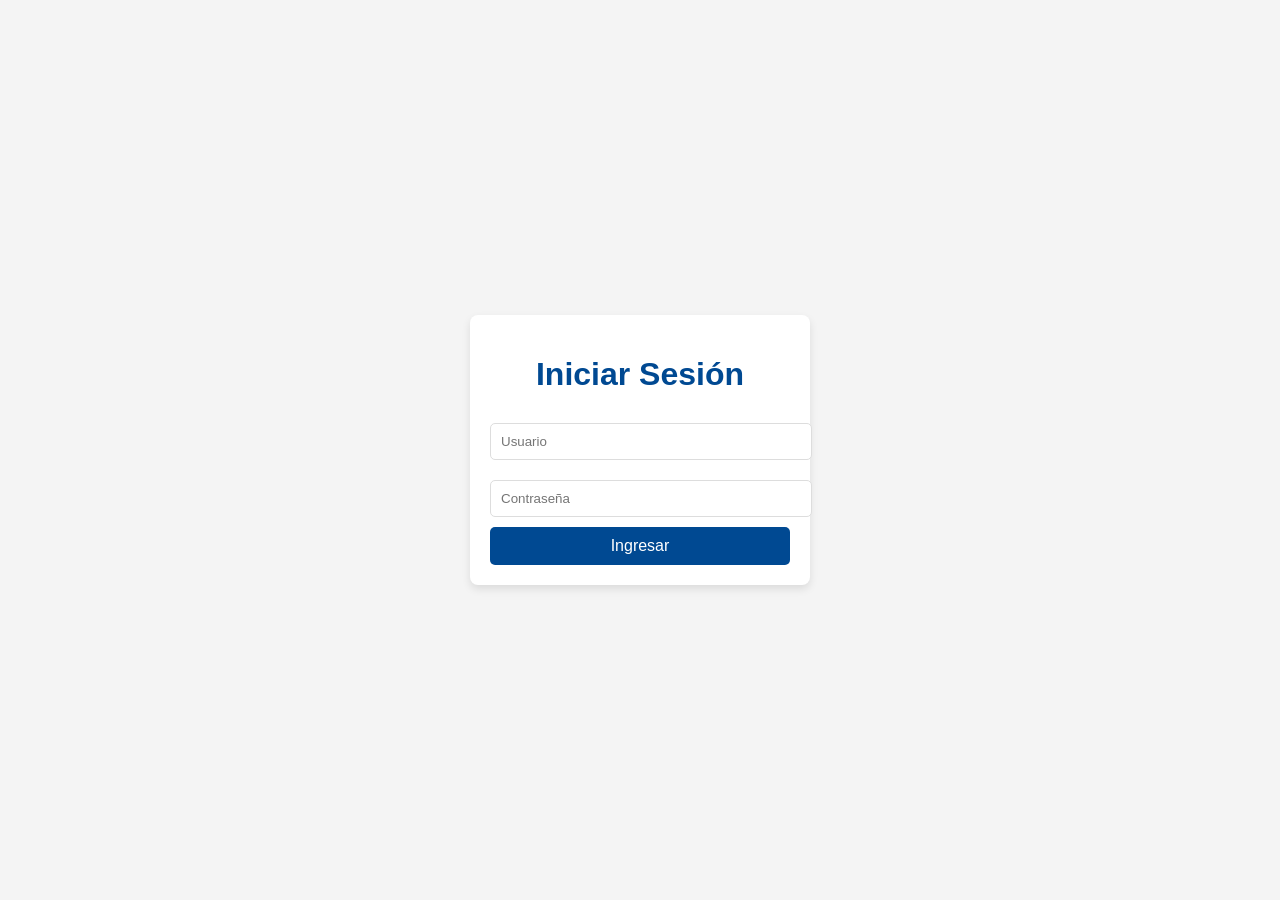
<file: index.html>
<!DOCTYPE html>
<html lang="en">
  <script>
    // Redirige a login.html si no se ha iniciado sesión
    if (!localStorage.getItem("sesionIniciada")) {
      window.location.href = "login.html";
    }
    </script>
    
<head>
  <meta charset="UTF-8">
  <meta name="viewport" content="width=device-width, initial-scale=1.0">
  <link rel="icon" type="image/x-icon" href="favicon.ico">
  <title>Reclutamiento Football Rank MX</title>
  <link rel="stylesheet" href="style.css">
  
  <script defer src="script.js"></script>
</head>
<body>
  <div id="bienvenida-container">
    <p id="bienvenida"></p>
  </div>
  
  <header>
    <h1>Base de datos Reclutamiento</h1>
    <button id="cerrar-sesion">Cerrar Sesión</button>
    <nav style="display: flex; justify-content: space-between; align-items: center;">
      <div style="display: flex; gap: 20px;">
        <a href="index.html" style="color: white; text-decoration: none;">Inicio</a>
        <a href="graficas.html" style="color: white; text-decoration: none;">Gráficas</a>
        <a href="comparador.html" style="color: white; text-decoration: none;">Comparador</a>
        <a href="bigboard.html" style="color: white; text-decoration: none;" >Big Board</a>
        <a href="roster.html" style="color: white; text-decoration: none;">Roster</a>
        <a href="ranking.html" style="color: white; text-decoration: none;">Ranking</a>
      </div>
    </nav>
  </header>

  
 
  <!-- Filtros -->
  <section id="filtros">
    <div class="filtro-item">
      <label for="posicionOfensivaFiltro">Posición Principal</label>
      <select id="posicionOfensivaFiltro" onchange="filtrarPorPosicionOfensiva()">
        <option value="">Todas</option>
        <option value="QB">QB</option>
        <option value="RB">RB</option>
        <option value="FB">FB</option>
        <option value="WR">WR</option>
        <option value="TE">TE</option>
        <option value="OT">OT</option>
        <option value="OG">OG</option>
        <option value="C">C</option>
        <option value="Ninguna">Ninguna</option>
      </select>
    </div>

    <div class="filtro-item">
      <label for="posicionDefensivaFiltro">Posición Defensiva</label>
      <select id="posicionDefensivaFiltro" onchange="filtrarPorPosicionDefensiva()">
        <option value="">Todas</option>
        <option value="NT">NT</option>
        <option value="DL">DL</option>
        <option value="LB">LB</option>
        <option value="CB">CB</option>
        <option value="S">S</option>
        <option value="Ninguna">Ninguna</option>
      </select>
    </div>

    
    

    <div class="filtro-item">
      <label for="claseFiltro">Clase (Año de graduación)</label>
      <select id="claseFiltro" onchange="filtrarPorClase()">
        <option value="">Todos</option>
        <option value="2025">2025</option>
        <option value="2026">2026</option>
        <option value="2027">2027</option>
        <option value="all">2025, 2026, 2027</option>
      </select>           
    </div>

    <div class="filtro-item">
      <label for="favoritosFiltro">Favoritos:</label>
      <select id="favoritosFiltro" onchange="filtrarPorFavoritos()">
        <option value="todos">Todos</option>
        <option value="favoritos">Solo Favoritos</option>
      </select>
    </div>


    

    <!-- Filtro de Estado -->
    <div class="filtro-item">
      <label for="estadoFiltro">Estado:</label>
      <select id="estadoFiltro" onchange="filtrarPorEstado()">
        <option value="Todos">Todos</option>
        <option value="Aguascalientes">Aguascalientes</option>
        <option value="Baja California">Baja California</option>
        <option value="Baja California Sur">Baja California Sur</option>
        <option value="Campeche">Campeche</option>
        <option value="Chiapas">Chiapas</option>
        <option value="Chihuahua">Chihuahua</option>
        <option value="Ciudad de México">Ciudad de México</option>
        <option value="Coahuila">Coahuila</option>
        <option value="Colima">Colima</option>
        <option value="Durango">Durango</option>
        <option value="Estado de México">Estado de México</option>
        <option value="Guanajuato">Guanajuato</option>
        <option value="Guerrero">Guerrero</option>
        <option value="Hidalgo">Hidalgo</option>
        <option value="Jalisco">Jalisco</option>
        <option value="Michoacán">Michoacán</option>
        <option value="Morelos">Morelos</option>
        <option value="Nayarit">Nayarit</option>
        <option value="Nuevo León">Nuevo León</option>
        <option value="Oaxaca">Oaxaca</option>
        <option value="Puebla">Puebla</option>
        <option value="Querétaro">Querétaro</option>
        <option value="Quintana Roo">Quintana Roo</option>
        <option value="San Luis Potosí">San Luis Potosí</option>
        <option value="Sinaloa">Sinaloa</option>
        <option value="Sonora">Sonora</option>
        <option value="Tabasco">Tabasco</option>
        <option value="Tamaulipas">Tamaulipas</option>
        <option value="Tlaxcala">Tlaxcala</option>
        <option value="Veracruz">Veracruz</option>
        <option value="Yucatán">Yucatán</option>
        <option value="Zacatecas">Zacatecas</option>
      </select>
    </div>


    
     <!-- Filtros inferiores -->
  <div class="filtros-inferiores">
    
    

    <!-- <div class="filtro-item">
      <label for="enProcesoFiltro">En Proceso:</label>
      <select id="enProcesoFiltro" onchange="filtrarPorEnProceso()">
        <option value="todos">Todos</option>
        <option value="enProceso">Solo En Proceso</option>
      </select>
    </div>     -->
    

    
    <div class="filtro-item">
      <label for="alturaMinFiltro">Altura mínima:</label>
      <input type="number" id="alturaMinFiltro" oninput="filtrarPorAltura()" placeholder="Ej: 1.70">
    </div>
    <div class="filtro-item">
      <label for="alturaMaxFiltro">Altura máxima:</label>
      <input type="number" id="alturaMaxFiltro" oninput="filtrarPorAltura()" placeholder="Ej: 2.05">
    </div>
    <div class="filtro-item">
      <label for="buscador-nombre">Buscar Prospecto:</label>
      <input
        type="text"
        id="buscador-nombre"
        placeholder="Escribe un nombre..."
        oninput="filtrarPorNombre()"
      />
    </div>
    
  </div>
</div>

  </section>

  <!-- Resultados -->
  <main>
    <section id="resultados-container">
      <h2 id="resultados-titulo">Resultados</h2>
      <ul id="resultados"></ul>
      <!-- Lista de jugadores -->
      <ul id="lista-jugadores"></ul>

      <!-- Controles de paginación -->
      <div id="paginacion" style="text-align: center; margin-top: 20px;"></div> 
    </section>
  </main>



  <!-- Footer -->
  <footer>
    <p>&copy; 2025 Base de datos de Reclutamiento. Todos los derechos reservados.</p>
  </footer>
</body>
</html>
</file>
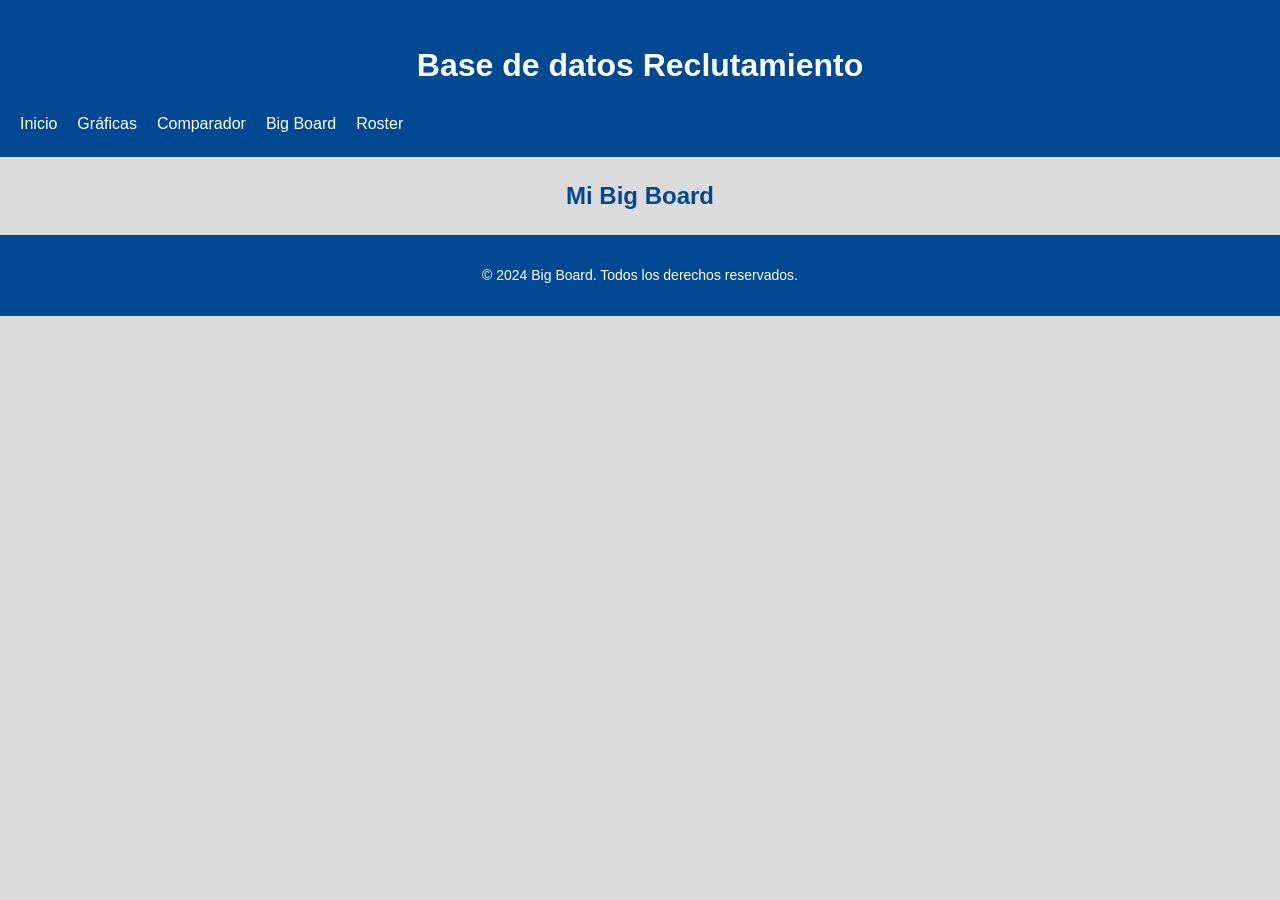
<file: bigboard.html>
<!DOCTYPE html>
<html lang="en">
    <head>
        <meta charset="UTF-8">
        <meta name="viewport" content="width=device-width, initial-scale=1.0">
        <link rel="icon" type="image/x-icon" href="favicon.ico">
        <title>Big Board</title>
        <link rel="stylesheet" href="style.css">
      </head>
<body>
    <header>
        <h1>Base de datos Reclutamiento</h1>
        <nav style="display: flex; justify-content: space-between; align-items: center;">
          <div style="display: flex; gap: 20px;">
            <a href="index.html" style="color: white; text-decoration: none;">Inicio</a>
            <a href="graficas.html" style="color: white; text-decoration: none;">Gráficas</a>
            <a href="comparador.html" style="color: white; text-decoration: none;">Comparador</a>
            <a href="bigboard.html" style="color: white; text-decoration: none;" >Big Board</a>
            <a href="roster.html" style="color: white; text-decoration: none;">Roster</a>
          </div>
        </nav>
      </header>

  <main>
    <section id="big-board">
      <h2>Mi Big Board</h2>
      <ul id="lista-big-board">
        <!-- Jugadores favoritos se generan dinámicamente -->
      </ul>
    </section>
  </main>

  <footer>
    <p>&copy; 2024 Big Board. Todos los derechos reservados.</p>
  </footer>

  <script src="bigboard.js"></script>
</body>
</html>
</file>
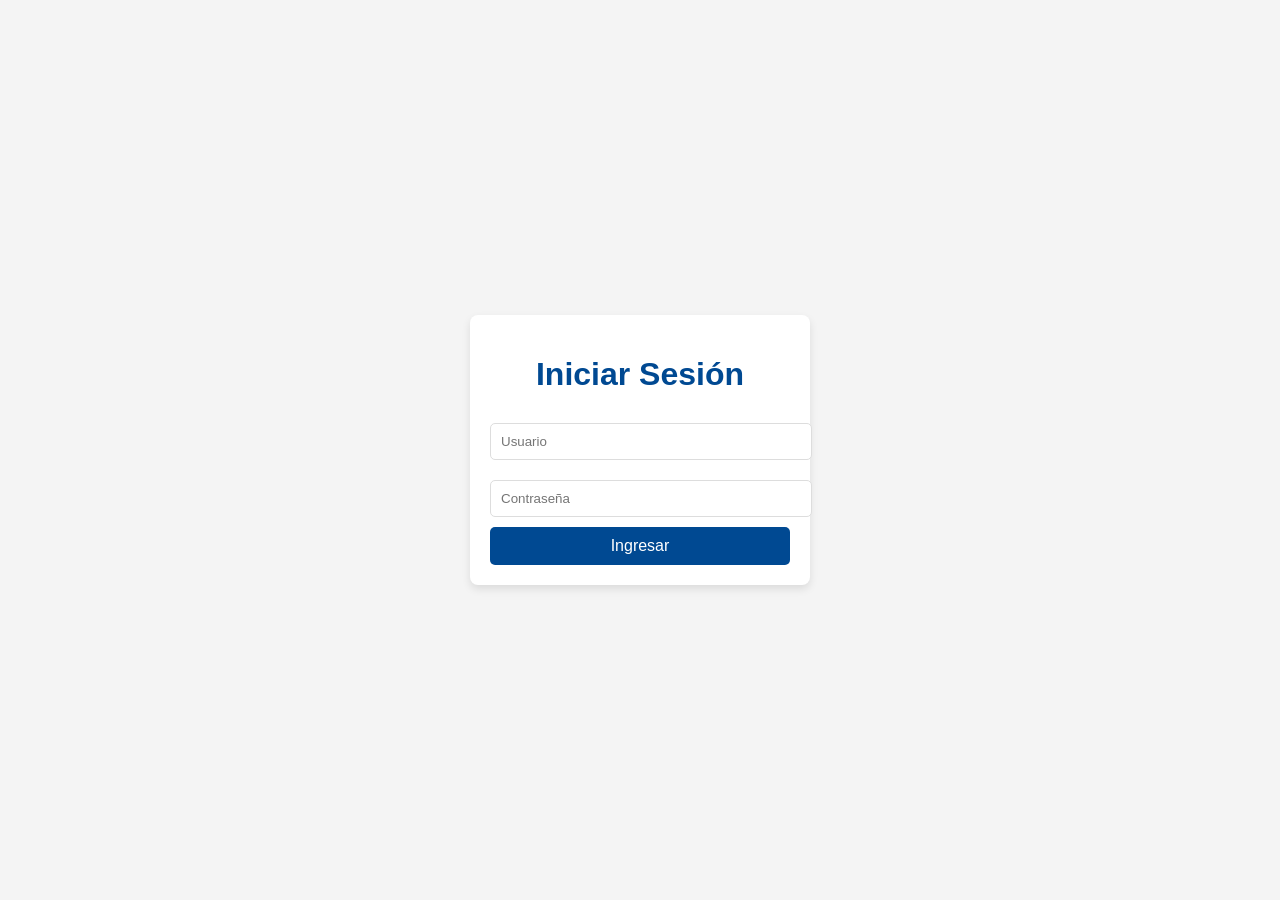
<file: login.html>
<!DOCTYPE html>
<html lang="en">
<head>
  <meta charset="UTF-8">
  <meta name="viewport" content="width=device-width, initial-scale=1.0">
  <title>Iniciar Sesión</title>
  <style>
    body {
      font-family: Arial, sans-serif;
      display: flex;
      justify-content: center;
      align-items: center;
      height: 100vh;
      margin: 0;
      background-color: #f4f4f4;
    }
    .login-container {
      background: white;
      padding: 20px;
      border-radius: 8px;
      box-shadow: 0 4px 8px rgba(0, 0, 0, 0.1);
      width: 300px;
      text-align: center;
    }
    .login-container h1 {
      color: #004992;
      margin-bottom: 20px;
    }
    .login-container input {
      width: 100%;
      padding: 10px;
      margin: 10px 0;
      border: 1px solid #ddd;
      border-radius: 5px;
    }
    .login-container button {
      width: 100%;
      padding: 10px;
      background-color: #004992;
      color: white;
      border: none;
      border-radius: 5px;
      cursor: pointer;
      font-size: 16px;
    }
    .login-container button:hover {
      background-color: #003366;
    }
    .error-message {
      color: red;
      font-size: 14px;
      display: none;
      margin-top: 10px;
    }
  </style>
</head>
<body>
  <div class="login-container">
    <h1>Iniciar Sesión</h1>
    <input type="text" id="username" placeholder="Usuario" required>
    <input type="password" id="password" placeholder="Contraseña" required>
    <button onclick="iniciarSesion()">Ingresar</button>
    <p class="error-message" id="error">Usuario o contraseña incorrectos.</p>
  </div>
  <script src="login.js"></script>
</body>
</html>
</file>
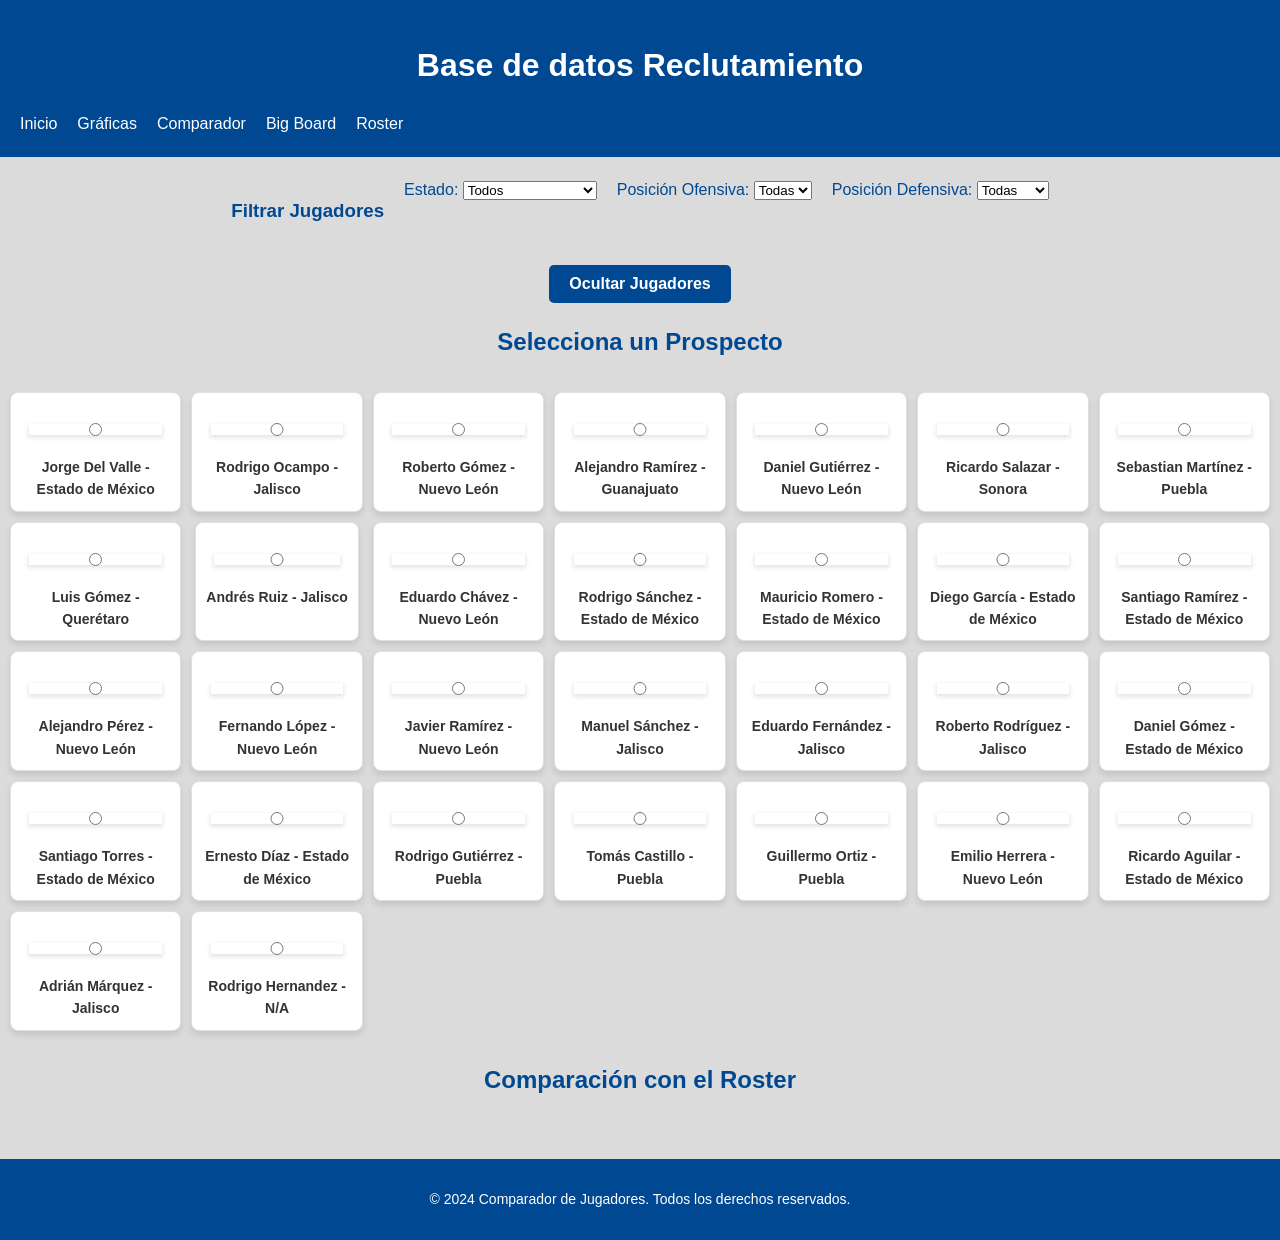
<file: roster.html>
<!DOCTYPE html>
<html lang="en">
<head>
  <meta charset="UTF-8">
  <meta name="viewport" content="width=device-width, initial-scale=1.0">
  <link rel="icon" type="image/x-icon" href="favicon.ico">
  <title>Roster</title>
  <link rel="stylesheet" href="style.css">
</head>
<body>
    <header>
        <h1>Base de datos Reclutamiento</h1>
        <nav style="display: flex; justify-content: space-between; align-items: center;">
          <div style="display: flex; gap: 20px;">
            <a href="index.html" style="color: white; text-decoration: none;">Inicio</a>
            <a href="graficas.html" style="color: white; text-decoration: none;">Gráficas</a>
            <a href="comparador.html" style="color: white; text-decoration: none;">Comparador</a>
            <a href="bigboard.html" style="color: white; text-decoration: none;" >Big Board</a>
            <a href="roster.html" style="color: white; text-decoration: none;">Roster</a>
          </div>
        </nav>
      </header>

  <main class="comparador-main">
    <section id="filtros">
      <h3>Filtrar Jugadores</h3>
      <div>
        <label for="filtroEstado">Estado:</label>
        <select id="filtroEstado">
          <option value="Todos">Todos</option>
          <option value="Aguascalientes">Aguascalientes</option>
          <option value="Baja California">Baja California</option>
          <option value="Baja California Sur">Baja California Sur</option>
          <option value="Campeche">Campeche</option>
          <option value="Chiapas">Chiapas</option>
          <option value="Chihuahua">Chihuahua</option>
          <option value="Ciudad de México">Ciudad de México</option>
          <option value="Coahuila">Coahuila</option>
          <option value="Colima">Colima</option>
          <option value="Durango">Durango</option>
          <option value="Estado de México">Estado de México</option>
          <option value="Guanajuato">Guanajuato</option>
          <option value="Guerrero">Guerrero</option>
          <option value="Hidalgo">Hidalgo</option>
          <option value="Jalisco">Jalisco</option>
          <option value="Michoacán">Michoacán</option>
          <option value="Morelos">Morelos</option>
          <option value="Nayarit">Nayarit</option>
          <option value="Nuevo León">Nuevo León</option>
          <option value="Oaxaca">Oaxaca</option>
          <option value="Puebla">Puebla</option>
          <option value="Querétaro">Querétaro</option>
          <option value="Quintana Roo">Quintana Roo</option>
          <option value="San Luis Potosí">San Luis Potosí</option>
          <option value="Sinaloa">Sinaloa</option>
          <option value="Sonora">Sonora</option>
          <option value="Tabasco">Tabasco</option>
          <option value="Tamaulipas">Tamaulipas</option>
          <option value="Tlaxcala">Tlaxcala</option>
          <option value="Veracruz">Veracruz</option>
          <option value="Yucatán">Yucatán</option>
          <option value="Zacatecas">Zacatecas</option>
        </select>
      </div>
      <div>
        <label for="filtroOfensiva">Posición Ofensiva:</label>
        <select id="filtroOfensiva">
          <option value="">Todas</option>
          <option value="QB">QB</option>
          <option value="RB">RB</option>
          <option value="FB">FB</option>
          <option value="WR">WR</option>
          <option value="TE">TE</option>
          <option value="OT">OT</option>
          <option value="OG">OG</option>
          <option value="C">C</option>
        </select>
      </div>
      <div>
        <label for="filtroDefensiva">Posición Defensiva:</label>
        <select id="filtroDefensiva">
          <option value="">Todas</option>
          <option value="NT">NT</option>
          <option value="DL">DL</option>
          <option value="LB">LB</option>
          <option value="CB">CB</option>
          <option value="S">S</option>
          <option value="Ninguna">Ninguna</option>
        </select>
      </div>  
    </section>
    
  <!-- Selección de jugadores -->
   <!-- Botón para ocultar/mostrar -->
    <button id="toggleListaJugadores" style="margin-bottom: 10px;">Ocultar Jugadores</button>


    <section id="comparador-lista-jugadores">
      <h2>Selecciona un Prospecto</h2>
      <div id="lista-jugadores" class="lista-jugadores">
        <!-- Lista dinámica de prospectos generada aquí -->
      </div>
    </section>

    <section id="comparador-tabla-comparacion">
      <h2>Comparación con el Roster</h2>
      <div id="tabla-comparacion">
        <!-- Comparaciones dinámicas generadas aquí -->
      </div>
    </section>
  </main>

  <footer class="comparador-footer">
    <p>&copy; 2024 Comparador de Jugadores. Todos los derechos reservados.</p>
  </footer>

  <script src="roster.js"></script>
</body>
</html>
</file>
<file: style.css>
/* General */
body {
  font-family: 'Roboto', Arial, sans-serif;
  margin: 0;
  padding: 0;
  background-color: #dbdbdb; /* Fondo blanco */
  color: #004992; /* Texto azul */
  line-height: 1.6;
}

/* Encabezados */
h1, h2 {
  color: #ffffff; /* Texto blanco */
  text-align: center;
  margin: 20px 0;
}

button.favorito-btn,
button.proceso-btn {
  padding: 10px;
  width: 100px; /* Ancho fijo para evitar cambios bruscos */
  font-size: 14px;
  background-color: #007bff;
  color: white;
  border: none;
  border-radius: 5px;
  cursor: pointer;
  text-align: center;
}

button.favorito-btn.activo,
button.proceso-btn.activo {
  background-color: #0056b3; /* Color activo */
}

button.favorito-btn:hover,
button.proceso-btn:hover {
  background-color: #0056b3; /* Hover */
}

.jugador-card button {
margin-right: 10px; /* Añade espacio entre botones */
}






.botones-container {
display: flex;
flex-direction: column; /* Coloca los botones en columna */
align-items: flex-end; /* Alinea a la derecha */
gap: 5px; /* Espaciado entre botones */
}



#contacto {
display: flex;
flex-direction: column;
gap: 20px; /* Espacio entre elementos del contacto */
}

#notas {
margin-top: 20px;
padding: 15px;
background-color: #f8f9fa; /* Fondo suave */
border-radius: 8px; /* Bordes redondeados */
border: 1px solid #ddd; /* Borde gris claro */
}

#nota-texto {
width: 100%;
font-size: 14px;
border: 1px solid #ddd;
border-radius: 5px;
resize: none;
padding: 10px;
}

#guardar-nota,
#eliminar-nota {
padding: 8px 12px;
border-radius: 5px;
border: none;
cursor: pointer;
}

#guardar-nota {
background-color: #007bff;
color: white;
margin-right: 5px;
}

#guardar-nota:hover {
background-color: #0056b3; /* Color más oscuro al pasar el mouse */
}

#eliminar-nota {
background-color: #dc3545;
color: white;
}

#eliminar-nota:hover {
background-color: #a71d2a; /* Color más oscuro al pasar el mouse */
}





#resultados-titulo {
  color: #004992; /* Azul */
  font-weight: bold; /* Opcional: hace que el texto sea más visible */
  margin-bottom: 20px; /* Opcional: añade espacio debajo */
  text-align: center; /* Opcional: centra el texto */
}


header {
  position: relative;
  text-align: center;
  padding: 20px;
  background-color: #004992 !important; /* Fondo azul */
  color: white;
}

#cerrar-sesion {
  position: absolute;
  top: 10px;
  right: 20px;
  padding: 10px 20px;
  background-color: #d9534f; /* Fondo rojo */
  color: white;
  border: none;
  border-radius: 5px;
  font-size: 14px;
  cursor: pointer;
}

#cerrar-sesion:hover {
  background-color: #c9302c; /* Rojo más oscuro al pasar el mouse */
}



/* Input de búsqueda */
input {
  margin: 20px auto;
  padding: 12px 15px;
  width: 90%;
  max-width: 400px;
  border: 1px solid #ddd;
  border-radius: 8px;
  display: block;
  font-size: 16px;
  background-color: #f4f4f9; /* Fondo gris claro */
  color: #004992; /* Texto azul */
  box-shadow: 0 2px 4px rgba(0, 0, 0, 0.1);
}

/* Lista de jugadores */
ul {
  list-style: none;
  padding: 0;
  max-width: 900px;
  margin: 0 auto;
}

/* Tarjeta de jugador */
.jugador-card {
display: flex;
justify-content: space-between; /* Espacio entre contenido e información */
align-items: center; /* Alinea verticalmente */
padding: 20px;
background: #f4f4f9;
margin-bottom: 15px;
border: 1px solid #ddd;
border-radius: 10px;
box-shadow: 0 4px 6px rgba(0, 0, 0, 0.1);
transition: transform 0.2s ease, box-shadow 0.2s ease;
}

.jugador-card:hover {
  transform: translateY(-5px);
  box-shadow: 0 6px 12px rgba(0, 0, 0, 0.15);
}

/* Imagen del jugador */
.jugador-imagen {
  width: 100px;
  height: 100px;
  object-fit: cover;
  border-radius: 50%;
  margin-right: 20px;
  border: 3px solid #ddd;
}

/* Contenedor general de filtros */
#filtros {
  display: flex;
  flex-wrap: wrap; /* Permite que los filtros bajen a una nueva fila */
  gap: 20px; /* Espaciado entre los elementos */
  margin: 20px 0;
  justify-content: center; /* Centra horizontalmente los filtros */
}

/* Estilos para alinear filtros en filas */
.filtros-superiores,
.filtros-inferiores {
display: flex;
flex-wrap: wrap;
gap: 20px; /* Espaciado entre los elementos de cada fila */
justify-content: center; /* Centra los filtros de cada fila */
width: 100%; /* Asegura que las filas ocupen todo el ancho disponible */
margin-bottom: 20px;
}

/* Cada filtro individual */
.filtro-item {
  display: flex;
  flex-direction: column; /* Coloca el label encima del input/select */
  align-items: center; /* Centra el contenido */
  font-size: 14px;
}

/* Etiquetas de los filtros */
.filtro-item label {
  margin-bottom: 5px; /* Espacio entre la etiqueta y el input/select */
  font-weight: bold;
  color: #004992; /* Azul oscuro */
}

/* Select e input */
#estadoFiltro,
#pesoMin,
#pesoMax,
#posicionOfensivaFiltro,
#posicionDefensivaFiltro,
#favoritosFiltro,
#claseFiltro {
  padding: 10px;
  font-size: 16px;
  border: 1px solid #ddd;
  border-radius: 8px;
  background-color: #ffffff; /* Fondo blanco */
  color: #004992; /* Azul oscuro */
  width: 200px; /* Ancho uniforme */
  box-shadow: 0 2px 4px rgba(0, 0, 0, 0.1);
  text-align: center;
  box-sizing: border-box; /* Asegura que padding y border no alteren el tamaño */
}

/* Hover y focus en los inputs/select */
#estadoFiltro:hover,
#pesoMin:hover,
#pesoMax:hover,
#posicionOfensivaFiltro:hover,
#posicionDefensivaFiltro:hover,
#favoritosFiltro:hover,
#claseFiltro:hover,
#favoritosFiltro:focus,
#estadoFiltro:focus,
#pesoMin:focus,
#pesoMax:focus,
#posicionOfensivaFiltro:focus,
#posicionDefensivaFiltro:focus,
#claseFiltro:focus {
  border-color: #004992; /* Azul oscuro */
  outline: none;
  box-shadow: 0 4px 8px rgba(0, 0, 0, 0.2);
}

/* Campos de entrada de altura */
#alturaMin,
#alturaMax,
#buscador-nombre {
  padding: 10px;
  font-size: 16px;
  border: 1px solid #ddd;
  border-radius: 8px;
  background-color: #ffffff;
  color: #004992;
  width: 150px; /* Ancho uniforme */
  box-shadow: 0 2px 4px rgba(0, 0, 0, 0.1);
}

#alturaMin:hover,
#alturaMax:hover,
#alturaMin:focus,
#alturaMax:focus,
#buscador-nombre:hover,
#buscador-nombre:focus {
  border-color: #004992;
  outline: none;
  box-shadow: 0 4px 8px rgba(0, 0, 0, 0.2);
}





/* Estilo responsivo */
@media (max-width: 768px) {
  #filtros {
    flex-direction: column; /* Apila los filtros en pantallas pequeñas */
    gap: 10px;
  }

  #estadoFiltro,
  #pesoMin,
  #pesoMax,
  #posicionOfensivaFiltro,
  #posicionDefensivaFiltro,
  #claseFiltro {
    width: 100%; /* Ocupar todo el ancho en pantallas pequeñas */
  }
}


/* Información del jugador */
.jugador-info {
  flex: 1;
  line-height: 1.8;
  font-size: 16px;
  color: black; /* Texto azul */
}

.jugador-info strong {
  font-size: 18px;
  color: black; /* Azul fuerte para el nombre */
}

/* Footer */
footer {
  background-color: #004992 !important; /* Azul oscuro */
  color: #ffffff !important; /* Texto blanco */
  text-align: center;
  padding: 15px 0;
  font-size: 14px;
}

footer a {
  color: #ffffff !important; /* Enlaces blancos */
  text-decoration: none;
}

footer a:hover {
  text-decoration: underline;
}

#bienvenida-container {
  background-color: #004992; /* Fondo azul oscuro */
  color: white; /* Texto blanco */
  padding: 10px 20px; /* Espaciado interno */
  margin: 10px 0; /* Espaciado externo */
  border-radius: 8px; /* Esquinas redondeadas */
  text-align: center; /* Centrar el texto */
  font-size: 18px; /* Tamaño de letra */
  box-shadow: 0 4px 8px rgba(0, 0, 0, 0.2); /* Sombra */
}

#bienvenida {
  font-weight: bold; /* Texto en negrita */
  margin: 0; /* Elimina el margen del párrafo */
}

#paginacion button {
  padding: 10px 15px;
  margin: 5px;
  border: 1px solid #ddd;
  border-radius: 5px;
  background-color: #004992;
  color: white;
  cursor: pointer;
  font-size: 14px;
}

#paginacion button.active {
  background-color: #003366;
  font-weight: bold;
}

#paginacion button:disabled {
  background-color: #ccc;
  cursor: not-allowed;
}

/* Nombre del jugador */
#info-jugador h2 {
  color: black; /* Cambiado a azul */
  text-align: center; /* Opcional: centra el nombre */
  margin-bottom: 20px;
}

/* Botones de highlights */
.highlight-btn {
  background-color: #004992 !important; /* Fondo azul */
  color: #ffffff; /* Texto blanco */
  border: none;
  border-radius: 5px;
  padding: 10px 20px;
  margin: 10px;
  font-size: 16px;
  cursor: pointer;
  transition: background-color 0.3s ease, transform 0.2s ease;
}

.highlight-btn:hover {
  background-color: #003366 !important; /* Azul más oscuro al pasar el cursor */
  transform: translateY(-2px); /* Efecto de elevación */
}

.highlight-btn:active {
  transform: translateY(1px); /* Efecto de presionado */
}

a[href="#"] {
  cursor: not-allowed; /* Indica que el enlace no está activo */
  color: gray; /* Color para enlaces inactivos */
}

a {
  text-decoration: none;
  transition: color 0.3s ease;
}

a:hover {
  color: #003366; /* Cambia el color al pasar el cursor */
}

#rating {
  margin-top: 10px;
  font-size: 18px;
  color: #FFD700; /* Color dorado para las estrellas */
}

#rating span {
  display: inline-block;
  margin: 0 5px;
}


#ratingFiltro {
  padding: 10px;
  font-size: 16px;
  border: 1px solid #ddd;
  border-radius: 8px;
  background-color: #fff;
  color: #004992;
  box-shadow: 0 2px 4px rgba(0, 0, 0, 0.1);
  cursor: pointer;
  width: 200px;
}

#estrellas .estrella {
  font-size: 2rem;
  color: #ccc;
  cursor: pointer;
}

#estrellas .estrella.seleccionada,
#estrellas .estrella:hover {
  color: gold;
}




/* Estilo para el botón de cerrar sesión */
#cerrar-sesion {
  background-color: #d9534f; /* Rojo suave */
  color: white; /* Texto blanco */
  border: none; /* Sin bordes */
  padding: 10px 15px; /* Espaciado interno */
  border-radius: 5px; /* Bordes redondeados */
  font-size: 14px; /* Tamaño del texto */
  cursor: pointer; /* Cambia el cursor a mano */
  font-weight: bold; /* Texto en negrita */
  transition: background-color 0.3s ease; /* Transición suave */
}

/* Cambia el color al pasar el ratón */
#cerrar-sesion:hover {
  background-color: #c9302c; /* Rojo más oscuro */
}

/* Deshabilitado */
#cerrar-sesion:disabled {
  background-color: #f2a3a1; /* Rojo claro */
  cursor: not-allowed; /* Cursor deshabilitado */
}

/* Contenedor general del formulario */
#formFiltros {
  display: flex;
  flex-wrap: wrap; /* Permite ajustar los elementos en varias filas */
  gap: 20px; /* Espaciado entre los elementos */
  justify-content: center; /* Centrar los elementos horizontalmente */
  align-items: center; /* Alinear verticalmente */
  background-color: #f9f9f9; /* Fondo claro para contraste */
  padding: 20px; /* Espaciado interno */
  border: 1px solid #ddd; /* Borde suave */
  border-radius: 8px; /* Bordes redondeados */
  max-width: 600px; /* Ancho máximo */
  margin: 0 auto; /* Centrar el formulario en la página */
}

/* Contenedor de cada filtro (etiqueta + selector) */
#formFiltros div {
  display: flex;
  flex-direction: column; /* Etiqueta encima del selector */
  align-items: flex-start;
  width: 45%; /* Ancho proporcional para dos columnas */
}

/* Estilo de las etiquetas */
#formFiltros label {
  font-weight: bold;
  color: #004992; /* Azul oscuro */
  margin-bottom: 5px; /* Espaciado entre la etiqueta y el campo */
}

/* Estilo de los selectores */
#formFiltros select {
  width: 100%; /* Ocupa todo el ancho disponible */
  padding: 10px;
  font-size: 14px;
  border: 1px solid #ccc;
  border-radius: 5px;
  background-color: #fff;
  color: #333;
}

/* Estilo del botón */
#formFiltros button {
  width: 100%;
  padding: 10px;
  font-size: 16px;
  font-weight: bold;
  color: #fff;
  background-color: #007bff;
  border: none;
  border-radius: 5px;
  cursor: pointer;
  transition: background-color 0.3s ease;
}

/* Efecto hover en el botón */
#formFiltros button:hover {
  background-color: #0056b3; /* Azul más oscuro */
}



/* Contenedor de la lista de jugadores */
/* Lista de jugadores: Maximiza espacio */
#lista-jugadores {
  display: grid; /* Asegura la cuadrícula por defecto */
  grid-template-columns: repeat(auto-fit, minmax(150px, 1fr));
  gap: 10px;
  padding: 10px;
  justify-items: center;
  transition: opacity 0.3s ease; /* Transición suave */
}

#lista-jugadores.hidden {
  opacity: 0;
  pointer-events: none; /* Evitar interacciones mientras está oculto */
}

/* Botón de ocultar/mostrar */
#toggleListaJugadores {
  background-color: #004992; /* Fondo azul oscuro */
  color: #ffffff; /* Texto blanco */
  border: none;
  border-radius: 5px;
  padding: 10px 20px;
  font-size: 16px;
  font-weight: bold;
  cursor: pointer;
  transition: background-color 0.3s ease, transform 0.2s ease;
  display: block; /* Asegura que el botón sea un bloque */
  margin: 0 auto 20px auto; /* Centra horizontalmente */
  text-align: center;
}

/* Efecto hover y clic */
#toggleListaJugadores:hover {
  background-color: #003366; /* Azul más oscuro */
  transform: scale(1.05); /* Aumenta ligeramente */
}

#toggleListaJugadores:active {
  background-color: #002244; /* Azul más oscuro */
  transform: scale(0.95); /* Reduce ligeramente */
}

/* Estilo para los textos */
h3, h2 {
  color: #004992; /* Cambiar el texto a azul */
  font-weight: bold;
  text-align: center; /* Centrar el texto */
  margin-bottom: 20px;
}


/* Cada jugador */
.jugador-item {
  display: flex;
  flex-direction: column; /* Nombre y checkbox en una columna */
  align-items: center;
  background-color: #ffffff;
  border: 1px solid #e0e0e0;
  border-radius: 8px;
  padding: 10px;
  font-size: 14px; /* Fuente más pequeña pero legible */
  box-shadow: 0 4px 6px rgba(0, 0, 0, 0.1); /* Sombra ligera */
  transition: background-color 0.3s ease, transform 0.2s ease;
  text-align: center; /* Centrar el texto */
}

.jugador-item:hover {
  background-color: #f5f5f5;
  transform: scale(1.03); /* Efecto de agrandamiento al pasar el cursor */
  cursor: pointer;
}

/* Checkbox */
.jugador-item input[type="checkbox"] {
  margin-bottom: 5px;
}

/* Nombres */
.jugador-item label {
  font-size: 14px; /* Tamaño de fuente más compacto */
  color: #333;
  font-weight: bold;
  text-align: center;
  white-space: normal; /* Permitir que los nombres largos se dividan en varias líneas */
  word-wrap: break-word; /* Dividir palabras si es necesario */
}

/* Imagen del jugador */
.jugador-item img {
  width: 80px;
  height: 80px;
  border-radius: 50%;
  margin-bottom: 10px;
  border: 2px solid #004992;
}


/* Tabla comparativa */
/* Estilo general de la tabla */
.tabla-comparacion {
  width: 100%;
  border-collapse: collapse;
  margin: 20px 0;
  font-size: 18px;
  text-align: center;
  background-color: #f9f9f9;
  border-radius: 10px;
  overflow: hidden;
  box-shadow: 0 4px 8px rgba(0, 0, 0, 0.1);
}

/* Bordes y separación */
.tabla-comparacion th, .tabla-comparacion td {
  border: 1px solid #ddd;
  padding: 10px;
}

/* Encabezados de la tabla */
.tabla-comparacion th {
  background-color: #004992;
  color: white;
  font-weight: bold;
  text-transform: uppercase;
  padding: 15px;
}

/* Alternar colores de las filas */
.tabla-comparacion tr:nth-child(even) {
  background-color: #f2f2f2;
}

.tabla-comparacion tr:hover {
  background-color: #d1e7f5;
}

/* Alineación y estilo de imágenes */
.tabla-comparacion img {
  width: 100px;
  height: auto;
  border-radius: 50%;
  border: 2px solid #004992;
}

/* Texto de las celdas */
.tabla-comparacion td {
  font-size: 16px;
  color: #333;
}

/* Centrar la tabla */
#tabla-comparacion {
  display: flex;
  justify-content: center;
  align-items: center;
  padding: 20px;
}


.estrella {
  font-size: 20px;
  color: #ccc;
}
.estrella.gold {
  color: gold;
}


/* BOARD */

.jugador-board {
  display: flex;
  align-items: center; /* Alinear contenido verticalmente */
  background-color: #f4f4f4;
  border: 2px solid #ccc;
  border-radius: 10px;
  padding: 15px;
  margin: 10px 0;
}

.jugador-board.dragging {
  opacity: 0.5;
  cursor: grabbing;
}

.bigboard-imagen {
  width: 70px;
  height: 70px;
  border-radius: 50%;
  margin-right: 15px;
  object-fit: cover;
  border: 2px solid #ddd;
}

.bigboard-info {
  display: flex;
  flex-direction: column;
  flex: 1; /* Asegura que el contenedor se expanda uniformemente */
}

.bigboard-info h3 {
  font-size: 20px;
  margin: 0 0 5px 0;
  color: #333;
  text-align: left; /* Asegurar alineación a la izquierda */
}

.bigboard-info p {
  font-size: 14px;
  margin: 5px 0;
  color: #666;
}

.perfil-link {
  color: #000000;
  text-decoration: none;
  font-weight: bold;
}

.perfil-link:hover {
  text-decoration: underline;
  color: #0000;
}

.bigboard-estrellas {
  display: flex;
  gap: 5px;
}

.bigboard-estrellas .estrella {
  font-size: 24px;
  color: #FFD700; /* Dorado para todas las estrellas */
  opacity: 0.5;  /* Transparencia para estrellas vacías */
  transition: opacity 0.3s ease;
}

.bigboard-estrellas .estrella.seleccionada {
  opacity: 1;  /* Totalmente visible para estrellas seleccionadas */
}


/* ROSTER */
.lista-jugadores.oculto {
  display: none;
}
.oculto {
  display: none !important;
}



.athletic-table {
  width: 100%;
  border-collapse: collapse;
  margin-top: 10px;
  font-size: 16px;
  text-align: left;
  color: black;
}

.athletic-table th, .athletic-table td {
  border: 1px solid #ddd;
  padding: 8px;
}

.athletic-table th {
  background-color: #004992;
  color: white;
  font-weight: bold;
}

.athletic-table td {
  text-align: center;
}

#explicacion {
  margin-top: 20px;
  font-size: 14px;
  color: #555;
}
#explicacion h4 {
  font-size: 16px;
  font-weight: bold;
  margin-bottom: 10px;
}
#explicacion ul {
  padding-left: 20px;
  list-style: disc;
}
#explicacion ul li {
  margin-bottom: 5px;
}

/* Colores para los puntajes */
.valor-alto {
  background-color: #0f0; /* Verde */
  color: #000;
  border-radius: 5px;
  padding: 5px;
  display: inline-block;
}
.valor-medio {
  background-color: #ff0; /* Amarillo */
  color: #000;
  border-radius: 5px;
  padding: 5px;
  display: inline-block;
}
.valor-bajo {
  background-color: #f00; /* Rojo */
  color: #000000;
  border-radius: 5px;
  padding: 5px;
  display: inline-block;
}
/* Centrar recuadro en la tabla */
.celda-puntaje {
  text-align: center; /* Centrado horizontal */
  vertical-align: middle; /* Centrado vertical */
  padding: 0; /* Elimina el espacio interno */
}

.recuadro-color {
  display: inline-block; /* Hace que sea como un "caja interna" */
  width: 60px; /* Tamaño consistente */
  height: 25px; /* Altura consistente */
  line-height: 25px; /* Centra el texto verticalmente dentro del recuadro */
  text-align: center; /* Centrado horizontal */
  border-radius: 5px; /* Bordes redondeados */
  color: rgb(0, 0, 0); /* Texto blanco para contraste */
}





/* Mejoras para móviles */
@media (max-width: 768px) {
  input {
      width: 95%;
  }

  .jugador-card {
      flex-direction: column;
      text-align: center;
  }

  .jugador-imagen {
      margin-bottom: 15px;
  }

  .jugador-info {
      font-size: 14px;
  }
}
</file>
